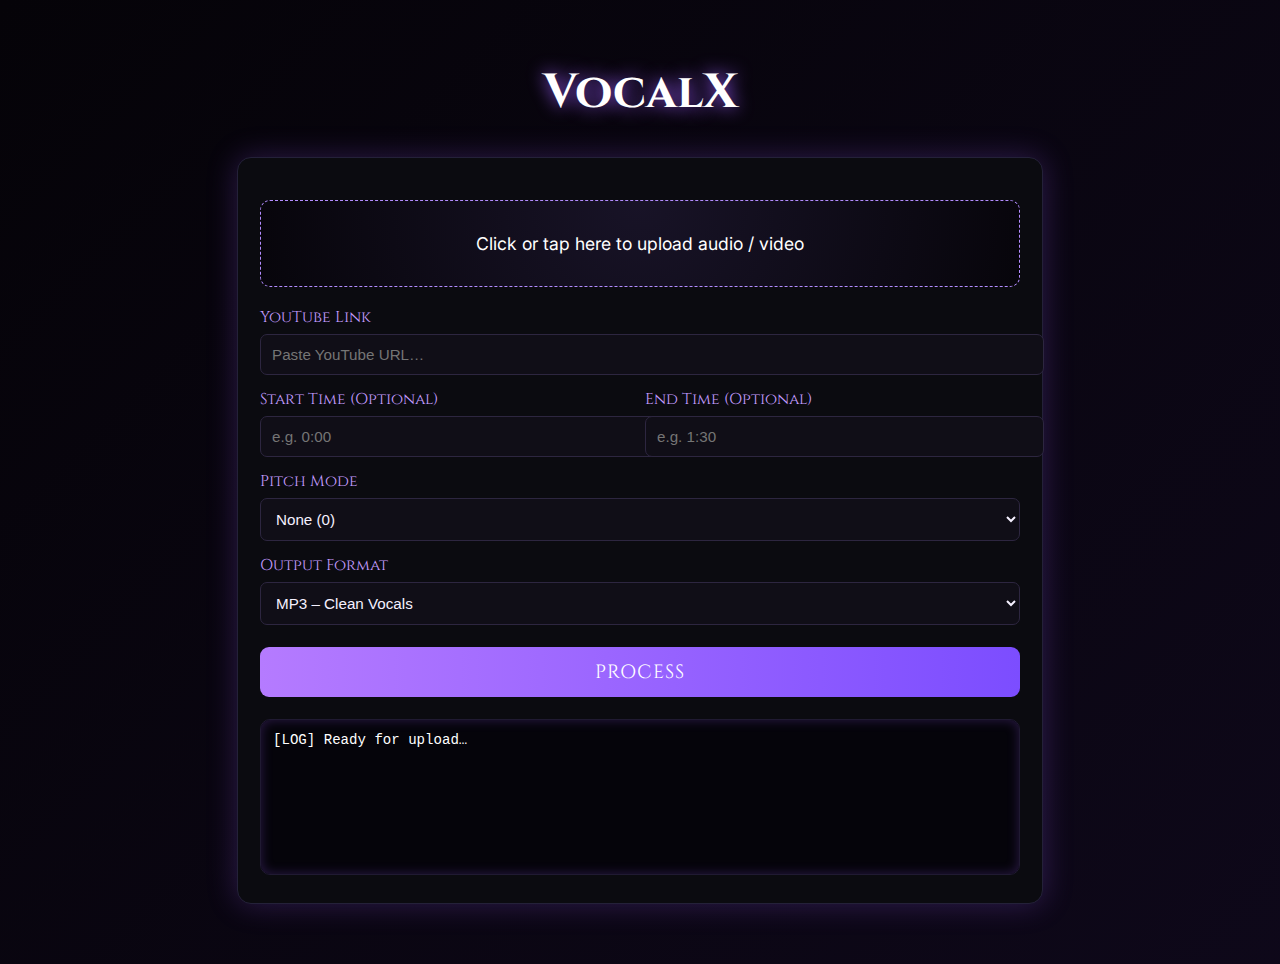
<file: templates/index.html>
<!DOCTYPE html>
<html lang="en">

<head>
    <meta charset="UTF-8">
    <title>HEIL HITLER</title>

    <link href="https://fonts.googleapis.com/css2?family=Cinzel:wght@400;700&family=Inter:wght@300;600&display=swap"
        rel="stylesheet">

    <style>
        /* ============ GLOBAL ============ */
        body {
            background: linear-gradient(135deg, #050308 0%, #170d2b 50%, #050308 100%);
            background-size: 400% 400%;
            animation: gradientBG 15s ease infinite;
            color: #fff;
            margin: 0;
            padding: 0;
            font-family: "Inter", sans-serif;
            overflow-x: hidden;
        }

        @keyframes gradientBG {
            0% {
                background-position: 0% 50%;
            }

            50% {
                background-position: 100% 50%;
            }

            100% {
                background-position: 0% 50%;
            }
        }

        /* Title */
        .title {
            text-align: center;
            margin-top: 60px;
            font-family: "Cinzel", serif;
            font-size: 3rem;
            text-shadow: 0 0 18px #9b5cff;
            animation: fadeDown 0.9s ease;
        }

        @keyframes fadeDown {
            from {
                opacity: 0;
                transform: translateY(-30px);
            }

            to {
                opacity: 1;
                transform: translateY(0);
            }
        }

        /* Main container */
        .container {
            width: 90%;
            max-width: 760px;
            margin: 30px auto 60px;
            padding: 24px 22px 28px;
            background: #0b0b10;
            border-radius: 14px;
            border: 1px solid #242139;
            box-shadow: 0 0 30px rgba(155, 92, 255, 0.25);
            animation: fadeUp 0.9s ease;
        }

        @keyframes fadeUp {
            from {
                opacity: 0;
                transform: translateY(40px);
            }

            to {
                opacity: 1;
                transform: translateY(0);
            }
        }

        /* Upload box */
        .upload-box {
            margin: 18px 0 20px;
            padding: 32px;
            border-radius: 10px;
            border: 1px dashed #b38cff;
            background: radial-gradient(circle at top, #181327, #07050b);
            text-align: center;
            cursor: pointer;
            font-size: 1.1rem;
            transition: all 0.3s cubic-bezier(0.25, 0.8, 0.25, 1);
            animation: pulseBorder 3s infinite alternate;
        }

        @keyframes pulseBorder {
            0% {
                border-color: #b38cff;
                box-shadow: 0 0 5px rgba(179, 140, 255, 0.2);
            }

            100% {
                border-color: #9b5cff;
                box-shadow: 0 0 20px rgba(155, 92, 255, 0.6);
            }
        }

        .upload-box:hover {
            transform: scale(1.02) translateY(-4px);
            box-shadow: 0 10px 25px rgba(155, 92, 255, 0.5);
            border: 1px solid #c9a6ff;
        }

        /* Labels & inputs */
        label {
            margin-top: 14px;
            display: block;
            font-family: "Cinzel", serif;
            color: #c49dff;
            font-size: 0.98rem;
        }

        input,
        select {
            width: 100%;
            padding: 11px;
            margin-top: 6px;
            border-radius: 7px;
            border: 1px solid #2d2640;
            background: #100e17;
            color: #f5f0ff;
            font-size: 0.95rem;
            transition: 0.2s;
        }

        input:focus,
        select:focus {
            outline: none;
            box-shadow: 0 0 10px #9b5cff;
            border-color: #9b5cff;
        }

        /* Process button */
        .btn {
            width: 100%;
            padding: 12px;
            margin-top: 22px;
            border-radius: 9px;
            border: none;
            background: linear-gradient(90deg, #b57bff, #7c4dff);
            color: white;
            font-family: "Cinzel", serif;
            font-size: 1.2rem;
            cursor: pointer;
            letter-spacing: 0.05em;
            transition: 0.25s;
        }

        .btn:hover {
            transform: scale(1.04);
            box-shadow: 0 0 18px #b57bff;
        }

        /* Progress bar (simple, stays on base page) */
        #progressBar {
            width: 0%;
            height: 10px;
            background: linear-gradient(90deg, #b57bff, #7c4dff);
            border-radius: 12px;
            margin-top: 14px;
            display: none;
            box-shadow: 0 0 10px #9b5cff;
            transition: width 0.5s ease;
        }

        /* Console box */
        .console-box {
            background: #05040a;
            border-radius: 10px;
            border: 1px solid #201a32;
            margin-top: 22px;
            padding: 12px;
            font-family: monospace;
            font-size: 0.88rem;
            height: 130px;
            overflow-y: auto;
            box-shadow: inset 0 0 12px rgba(155, 92, 255, 0.25);
        }

        /* Results section (placeholder, for later integration) */
        #results {
            display: none;
            margin-top: 22px;
            padding: 12px 8px;
        }

        /* Download button style (when you wire results later) */
        .download-btn {
            display: inline-block;
            padding: 10px 16px;
            margin: 6px 6px 0 0;
            border-radius: 8px;
            border: 1px solid #b57bff;
            color: #e3d5ff;
            text-decoration: none;
            font-family: "Cinzel", serif;
            font-size: 0.95rem;
            background: #130f20;
            transition: 0.25s;
            position: relative;
            overflow: hidden;
        }

        .download-btn:hover {
            background: #b57bff;
            color: #160f28;
            box-shadow: 0 0 14px #b57bff;
            transform: scale(1.03);
        }

        .download-btn:active::after {
            content: "";
            position: absolute;
            width: 280%;
            height: 280%;
            background: rgba(255, 255, 255, 0.4);
            top: -90%;
            left: -90%;
            transform: scale(0);
            border-radius: 50%;
            animation: ripple 0.35s ease-out forwards;
        }

        @keyframes ripple {
            to {
                transform: scale(1);
                opacity: 0;
            }
        }

        @keyframes popIn {
            0% {
                opacity: 0;
                transform: scale(0.9) translateY(20px);
            }

            100% {
                opacity: 1;
                transform: scale(1) translateY(0);
            }
        }

        /* ============ PROCESSING OVERLAY (PURPLE NEON, L-STYLE) ============ */
        #processingOverlay {
            position: fixed;
            inset: 0;
            background: radial-gradient(circle at top, #26193f 0%, #050308 55%, #000 100%);
            display: none;
            align-items: center;
            justify-content: center;
            z-index: 999;
        }

        /* Center card */
        .processing-card {
            width: 260px;
            max-width: 80%;
            text-align: center;
        }

        /* Neon circle + silhouette wrapper */
        .neon-circle {
            width: 180px;
            height: 180px;
            margin: 0 auto 16px;
            border-radius: 50%;
            border: 2px solid #9b5cff;
            box-shadow: 0 0 25px #9b5cff;
            position: relative;
            display: flex;
            align-items: center;
            justify-content: center;
            animation: pulseNeon 2.4s infinite ease-in-out;
        }

        @keyframes pulseNeon {
            0% {
                box-shadow: 0 0 10px #9b5cff;
            }

            50% {
                box-shadow: 0 0 28px #c9a6ff;
            }

            100% {
                box-shadow: 0 0 10px #9b5cff;
            }
        }

        /* Sitting detective silhouette (L-inspired posture) */
        .detective-silhouette {
            width: 90px;
            height: 120px;
            position: relative;
        }

        /* Head */
        .detective-silhouette::before {
            content: "";
            position: absolute;
            top: 8px;
            left: 26px;
            width: 34px;
            height: 34px;
            background: #000;
            border-radius: 50%;
            box-shadow: 0 0 8px #000;
        }

        /* Body / legs (sitting forward) */
        .detective-silhouette::after {
            content: "";
            position: absolute;
            top: 32px;
            left: 14px;
            width: 64px;
            height: 72px;
            background: #000;
            border-radius: 40px 40px 30px 30px;
            transform: skewX(-10deg);
            box-shadow: 0 0 10px #000;
        }

        /* Glow behind silhouette */
        .neon-circle::after {
            content: "";
            position: absolute;
            inset: 12px;
            border-radius: 50%;
            background: radial-gradient(circle, rgba(155, 92, 255, 0.4), transparent 60%);
            filter: blur(6px);
        }

        /* Processing text */
        .processing-title {
            font-family: "Cinzel", serif;
            font-size: 1.15rem;
            letter-spacing: 0.08em;
            margin-bottom: 6px;
        }

        .processing-sub {
            font-size: 0.9rem;
            color: #d1c4ff;
        }

        /* Dots animation */
        .dots::after {
            content: "...";
            animation: dots 1.2s infinite;
        }

        @keyframes dots {
            0% {
                content: "";
            }

            33% {
                content: ".";
            }

            66% {
                content: "..";
            }

            100% {
                content: "...";
            }
        }

        /* Mini progress list */
        .processing-steps {
            margin-top: 14px;
            font-size: 0.85rem;
            color: #bda5ff;
            text-align: left;
        }

        .processing-steps li {
            margin: 3px 0;
        }

        /* Soft fade-in for overlay */
        @keyframes overlayFadeIn {
            from {
                opacity: 0;
                transform: translateY(16px);
            }

            to {
                opacity: 1;
                transform: translateY(0);
            }
        }
    </style>
</head>

<body>

    <h1 class="title">VocalX</h1>

    <div class="container">
        <form id="uploadForm" method="POST" enctype="multipart/form-data" action="/process_upload"
            onsubmit="startProcessing(event)">
            <div class="upload-box" id="uploadBoxBtn" onclick="document.getElementById('file').click()">
                <span id="uploadText">Click or tap here to upload audio / video</span>
            </div>
            <input type="file" id="file" name="file" style="display:none" onchange="
                document.getElementById('uploadText').innerHTML = '🎵 <b>' + this.files[0].name + '</b> selected!'; 
                document.getElementById('uploadBoxBtn').style.borderColor = '#00ffcc'; 
                document.getElementById('uploadBoxBtn').style.color = '#00ffcc';
                document.getElementById('uploadBoxBtn').style.animation = 'none';
                document.getElementById('uploadBoxBtn').style.boxShadow = '0 0 20px rgba(0,255,204,0.5)';
            ">

            <label>YouTube Link</label>
            <input type="text" name="youtube_link" placeholder="Paste YouTube URL…">

            <div style="display: flex; gap: 10px; margin-top: 14px;">
                <div style="flex: 1;">
                    <label style="margin-top: 0;">Start Time (Optional)</label>
                    <input type="text" name="start_time" placeholder="e.g. 0:00">
                </div>
                <div style="flex: 1;">
                    <label style="margin-top: 0;">End Time (Optional)</label>
                    <input type="text" name="end_time" placeholder="e.g. 1:30">
                </div>
            </div>

            <label>Pitch Mode</label>
            <select name="pitch_mode">
                <option value="none">None (0)</option>
                <option value="mild">Mild (+1)</option>
                <option value="moderate">Moderate (+2)</option>
                <option value="strong">Strong (+3)</option>
                <option value="ultra">Ultra (+5)</option>
                <option value="deep">Deep (-1)</option>
                <option value="lowered">Lowered (-3)</option>
                <option value="demonic">Demonic (-5)</option>
            </select>

            <label>Output Format</label>
            <select name="output_type">
                <option value="mp3">MP3 – Clean Vocals</option>
                <option value="wav">WAV – Studio Quality</option>
                <option value="mp4_vocals">MP4 – Video + Clean Vocals</option>
                <option value="mp4_instrumental">MP4 – Video + Instrumental</option>
                <option value="stems">STEM Pack</option>
                <option value="zip_all">ZIP – All Outputs</option>
            </select>

            <button type="submit" class="btn">PROCESS</button>

            <div id="progressBar"></div>
        </form>

        <div class="console-box" id="console">
            [LOG] Ready for upload…
        </div>

        <div id="results">
            <h3 style="font-family:'Cinzel',serif;color:#c49dff;margin-bottom:8px;">Downloads</h3>
            <div id="downloadLinks">
                <!-- When you wire backend to return links, render them here -->
            </div>
        </div>
    </div>

    <!-- PURPLE NEON PROCESSING OVERLAY -->
    <div id="processingOverlay">
        <div class="processing-card" id="processingCard">
            <div class="neon-circle">
                <div class="detective-silhouette"></div>
            </div>
            <div class="processing-title dots">PROCESSING</div>
            <div class="processing-sub">Your audio is being analyzed by the engine.</div>
            <ul class="processing-steps">
                <li>Initializing vocal engine…</li>
                <li>Separating vocals and instruments…</li>
                <li>Applying pitch transformation…</li>
                <li>Preparing final export…</li>
            </ul>
        </div>
    </div>

    <script>
        function logConsole(msg) {
            const c = document.getElementById("console");
            c.innerHTML += "<br>• " + msg;
            c.scrollTop = c.scrollHeight;
        }

        function showResults(outputs) {
            const overlay = document.getElementById("processingOverlay");
            const progressBar = document.getElementById("progressBar");
            const resultsDiv = document.getElementById("results");
            const downloadLinksDiv = document.getElementById("downloadLinks");

            overlay.style.display = "none";
            progressBar.style.display = "none";
            resultsDiv.style.display = "block";
            logConsole("✅ Processing complete!");

            outputs.forEach((output, index) => {
                const wrapper = document.createElement("div");
                wrapper.style.marginBottom = "20px";
                wrapper.style.background = "#130f20";
                wrapper.style.padding = "15px";
                wrapper.style.borderRadius = "10px";
                wrapper.style.border = "1px solid #2d2640";
                wrapper.style.opacity = "0";
                wrapper.style.animation = `popIn 0.6s cubic-bezier(0.34, 1.56, 0.64, 1) forwards ${index * 0.15}s`;

                const label = document.createElement("h4");
                label.style.marginTop = "0";
                label.style.color = "#c49dff";
                label.innerText = output.label.toUpperCase();
                wrapper.appendChild(label);

                const audio = document.createElement("audio");
                audio.controls = true;
                audio.style.width = "100%";
                audio.style.marginBottom = "10px";
                audio.src = output.url;
                wrapper.appendChild(audio);

                const btn = document.createElement("a");
                btn.href = output.url;
                btn.className = "download-btn";
                btn.innerText = "⇩ Download";
                btn.setAttribute("download", "");
                wrapper.appendChild(btn);

                downloadLinksDiv.appendChild(wrapper);
            });

            resultsDiv.scrollIntoView({ behavior: "smooth" });
        }

        function pollJob(jobId) {
            fetch("/status/" + jobId)
                .then(r => r.json())
                .then(data => {
                    if (data.status === "done") {
                        showResults(data.result);
                    } else if (data.status === "error") {
                        document.getElementById("processingOverlay").style.display = "none";
                        document.getElementById("progressBar").style.display = "none";
                        logConsole("❌ Error: " + data.error);
                        alert("Processing failed: " + data.error);
                    } else {
                        // Still processing — poll again in 3 seconds
                        setTimeout(() => pollJob(jobId), 3000);
                    }
                })
                .catch(() => setTimeout(() => pollJob(jobId), 3000));
        }

        function startProcessing(event) {
            event.preventDefault();

            const overlay = document.getElementById("processingOverlay");
            const progressBar = document.getElementById("progressBar");
            const resultsDiv = document.getElementById("results");
            const downloadLinksDiv = document.getElementById("downloadLinks");

            resultsDiv.style.display = "none";
            downloadLinksDiv.innerHTML = "";

            overlay.style.display = "flex";
            document.getElementById("processingCard").style.animation = "overlayFadeIn 0.4s ease";
            progressBar.style.display = "block";
            animateProgress();
            logConsole("Upload started…");

            const formData = new FormData(document.getElementById("uploadForm"));

            fetch("/process_upload", { method: "POST", body: formData })
                .then(r => r.json())
                .then(data => {
                    if (data.error) {
                        overlay.style.display = "none";
                        progressBar.style.display = "none";
                        logConsole("❌ " + data.error);
                        alert("Error: " + data.error);
                        return;
                    }
                    logConsole("Job queued. Running AI separation…");
                    pollJob(data.job_id);
                })
                .catch(err => {
                    overlay.style.display = "none";
                    progressBar.style.display = "none";
                    logConsole("Network error submitting job.");
                    alert("Network error: " + err);
                });
        }

        function animateProgress() {
            const bar = document.getElementById("progressBar");
            bar.style.width = "0%";
            let width = 0;
            const timer = setInterval(() => {
                if (width >= 95 || document.getElementById("processingOverlay").style.display === "none") {
                    clearInterval(timer);
                } else {
                    width += (95 - width) * 0.02;
                    bar.style.width = width + "%";
                    if (Math.round(width) === 10) logConsole("Parsing input file / link…");
                    if (Math.round(width) === 35) logConsole("Extracting raw audio stream…");
                    if (Math.round(width) === 60) logConsole("Running AI separation (Demucs)…");
                    if (Math.round(width) === 80) logConsole("Applying pitch & exporting…");
                }
            }, 600);
        }
    </script>

</body>

</html>
</file>
